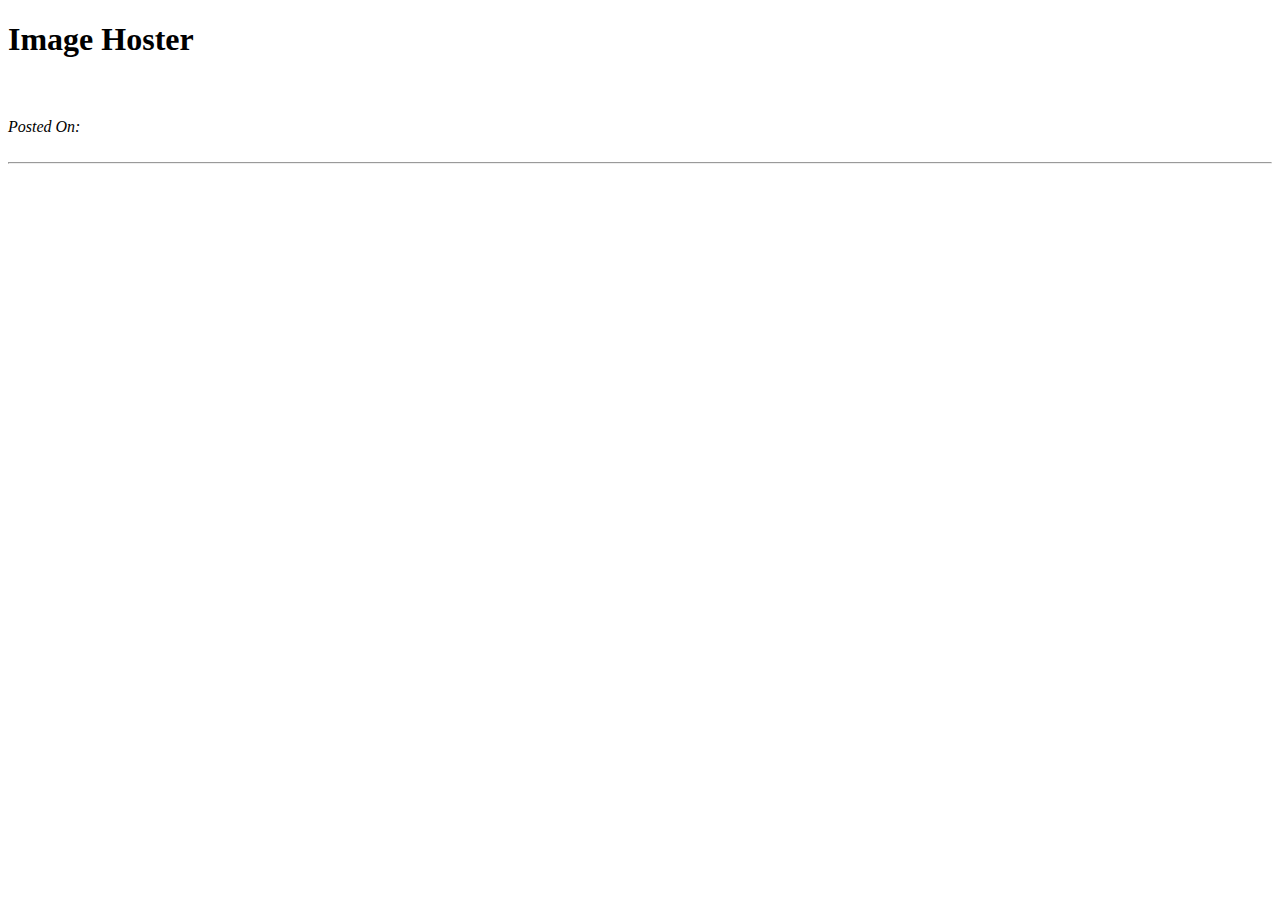
<file: src/main/resources/templates/index.html>
<!Doctype html>

<html xmlns:th="http://thymeleaf.org">

<!-- Adding the fragment site-head in layout.html-->
<head th:replace="layout :: site-head">
</head>

<!-- Adding the fragment logged-out in layout.html-->
<header th:replace="layout :: logged-out"></header>

<body>
<h1>Image Hoster</h1>
<main id="images">
    <post th:each="i : ${images}">
        <p>
        <div>
            <img th:src="'data:image/jpeg;base64,'+${i.imageFile}"/>
        </div>
        <h2 th:text="${i.title}"></h2>
        <i>Posted On: </i> <span th:text="${i.date}"></span>
        <br>
        <br>
        <hr>
        </p>
    </post>
</main>
</body>
</html>
</file>
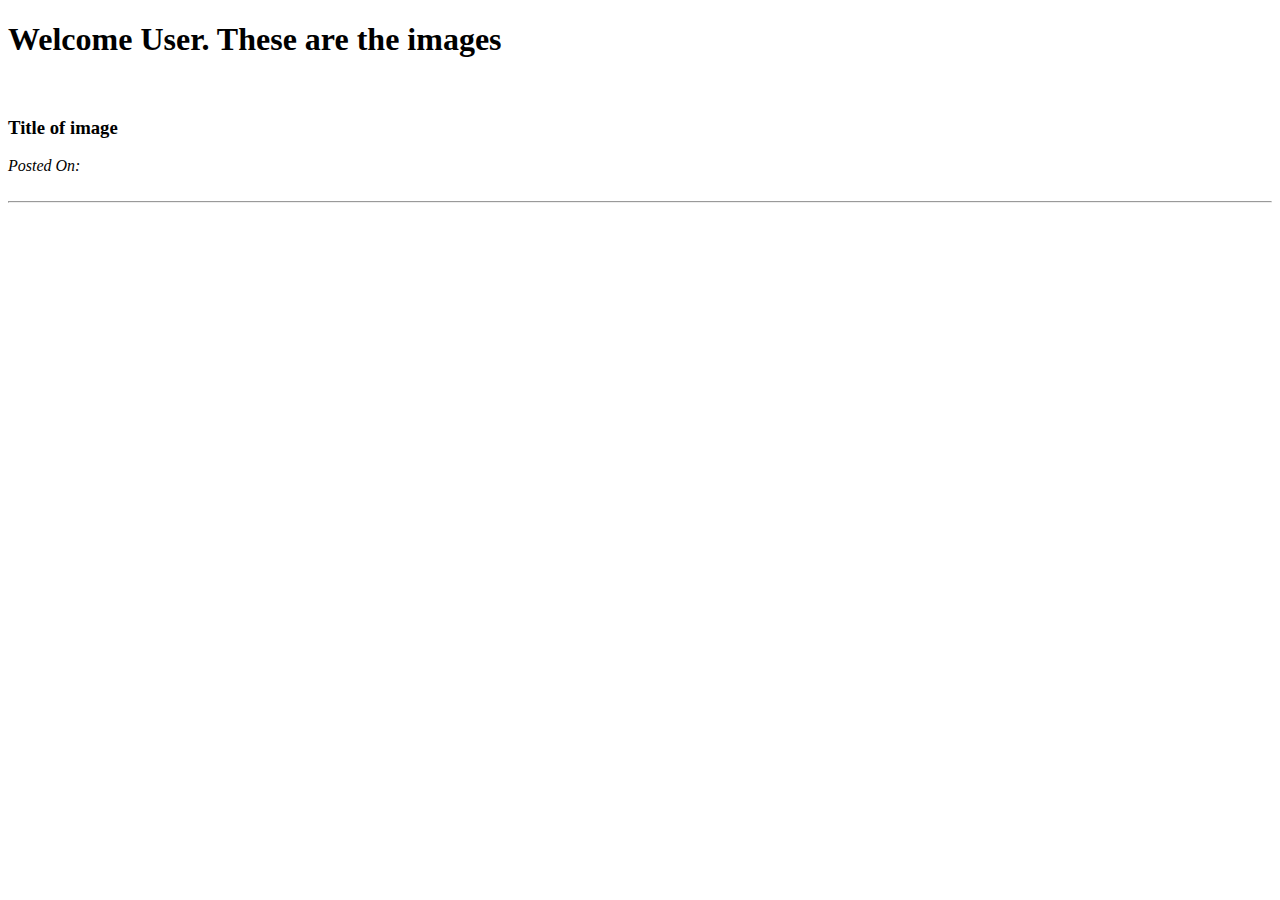
<file: src/main/resources/templates/images.html>
<!Doctype html>

<html xmlns:th="http://thymeleaf.org">

<head th:replace="layout :: site-head">
</head>

<!-- Using the logged-in fragment -->
<header th:replace="layout :: logged-in"></header>
<!-- Display all the images in user home page after successful log in-->
<body>
<h1>Welcome User. These are the images</h1>
<main id="images">
    <post th:each="i : ${images}">
        <p>
        <div>
            <img th:src="'data:image/jpeg;base64,'+${i.imageFile}"/>
        </div>

        <a th:href="'/images/' +${i.id} +'/' +${i.title}">
            <h3 th:text="${i.title}">Title of image</h3>
        </a>
        <i>Posted On: </i> <span th:text="${i.date}"></span>
        <br>
        <br>
        <hr>
        </p>
    </post>
</main>
</body>
</html>
</file>
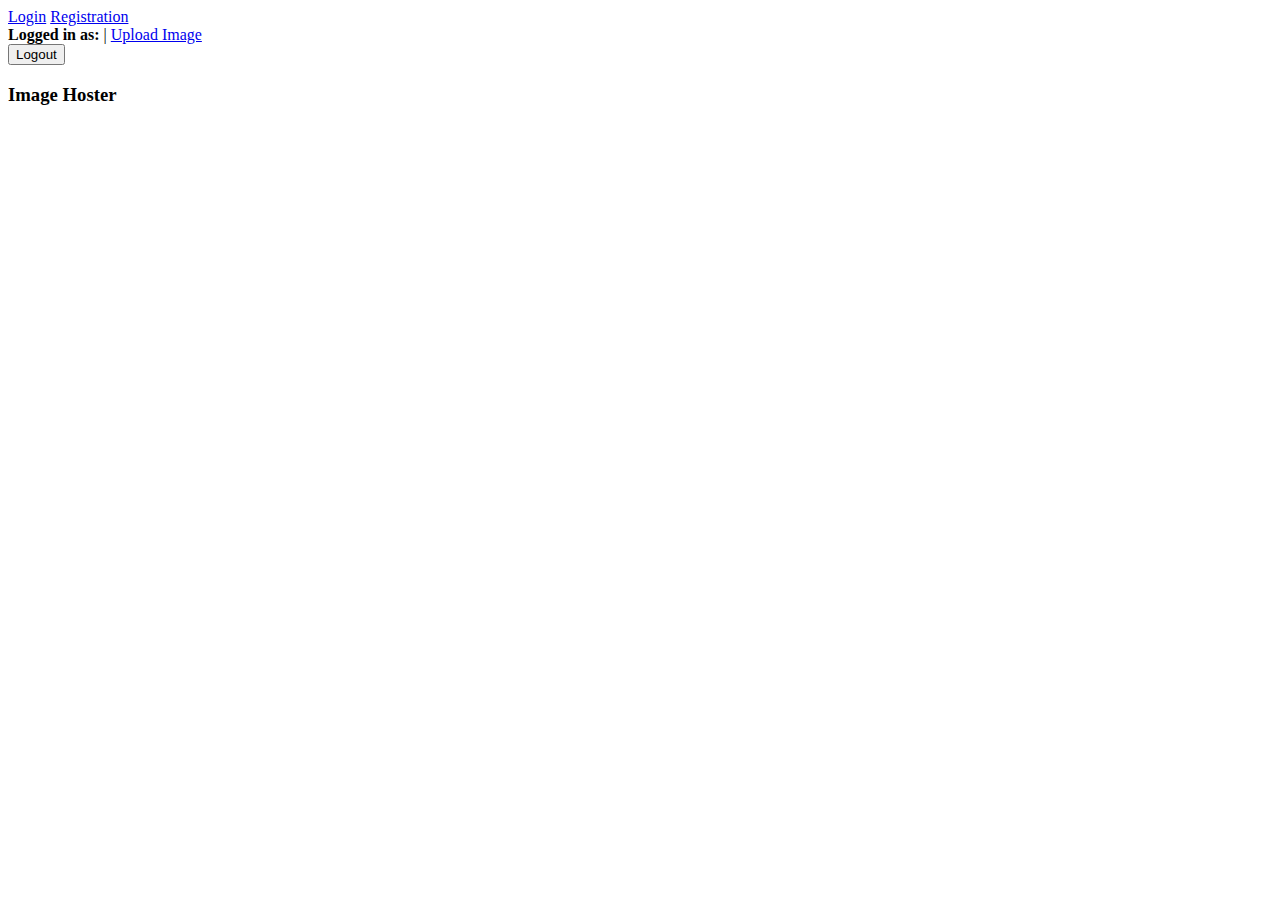
<file: src/main/resources/templates/layout.html>
<!Doctype html>

<html xmlns:th="http://thymeleaf.org">
<head th:fragment="site-head">
    <title>Spring MVC Application - Image Hoster</title>
</head>

<body>

<!-- The logged-out fragment now contains Login as well as Registration-->
<header th:fragment="logged-out" th:remove="tag">
    <header>
        <a href="users/login.html" th:href="@{/users/login}">Login</a>
        <a href="users/registration.html" th:href="@{/users/registration}">Registration</a>
    </header>
</header>

<!-- Define a logged-in fragment-->
<header th:fragment="logged-in" th:remove="tag">
    <header>
        <b>Logged in as:</b>
        <label th:text="${session.loggeduser.profile.fullName}"></label> |
        <a href="images/upload.html" th:href="@{/images/upload}">Upload Image</a>
        <form method="post" th:action="@{/users/logout}">
            <input type="submit" value="Logout"/>
        </form>

        <a th:href="@{/images}">
            <h3>Image Hoster</h3>
        </a>
    </header>
</header>

</body>

</html>
</file>
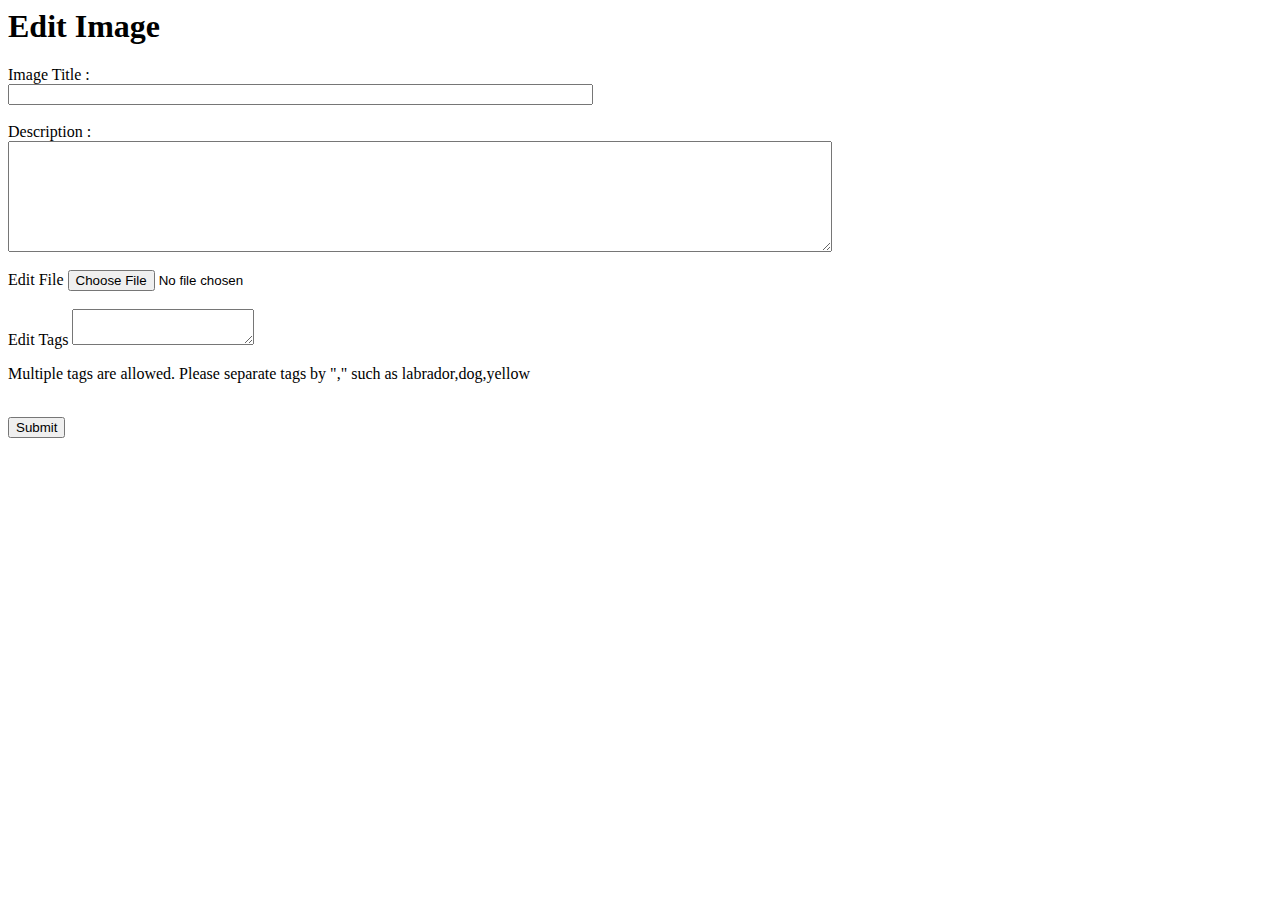
<file: src/main/resources/templates/images/edit.html>
<html xmlns:th="http://thymeleaf.org">

<head th:replace="layout :: site-head">
</head>

<header th:replace="layout :: logged-in"></header>

<h1>Edit Image</h1>

<form th:method="put" th:action="@{/editImage(imageId=${image.id})}" enctype="multipart/form-data">

    <div>Image Title :</div>
    <div>
        <input type="text" name="title" size="70" th:value="${image.title}"/>
    </div>

    <br>
    <div> Description :</div>
    <div>
        <textarea rows="7" cols="100" name="description" th:text="${image.description}"></textarea>
    </div>

    <br>
    <div>
        <label for="file">Edit File</label>
        <input type="file" name="file" id="file"/>
    </div>

    <!-- The code provides an option to edit the tags of an image and also displays the previous assigned tags to an image-->
    <br>
    <div>
        <label for="tags">Edit Tags</label>
        <textarea type="text" name="tags" id="tags" th:text="${tags}"></textarea>
        <p>Multiple tags are allowed. Please separate tags by "," such as labrador,dog,yellow </p>
    </div>

    <br>
    <input type="submit" value="Submit"/>
</form>

</html>
</file>
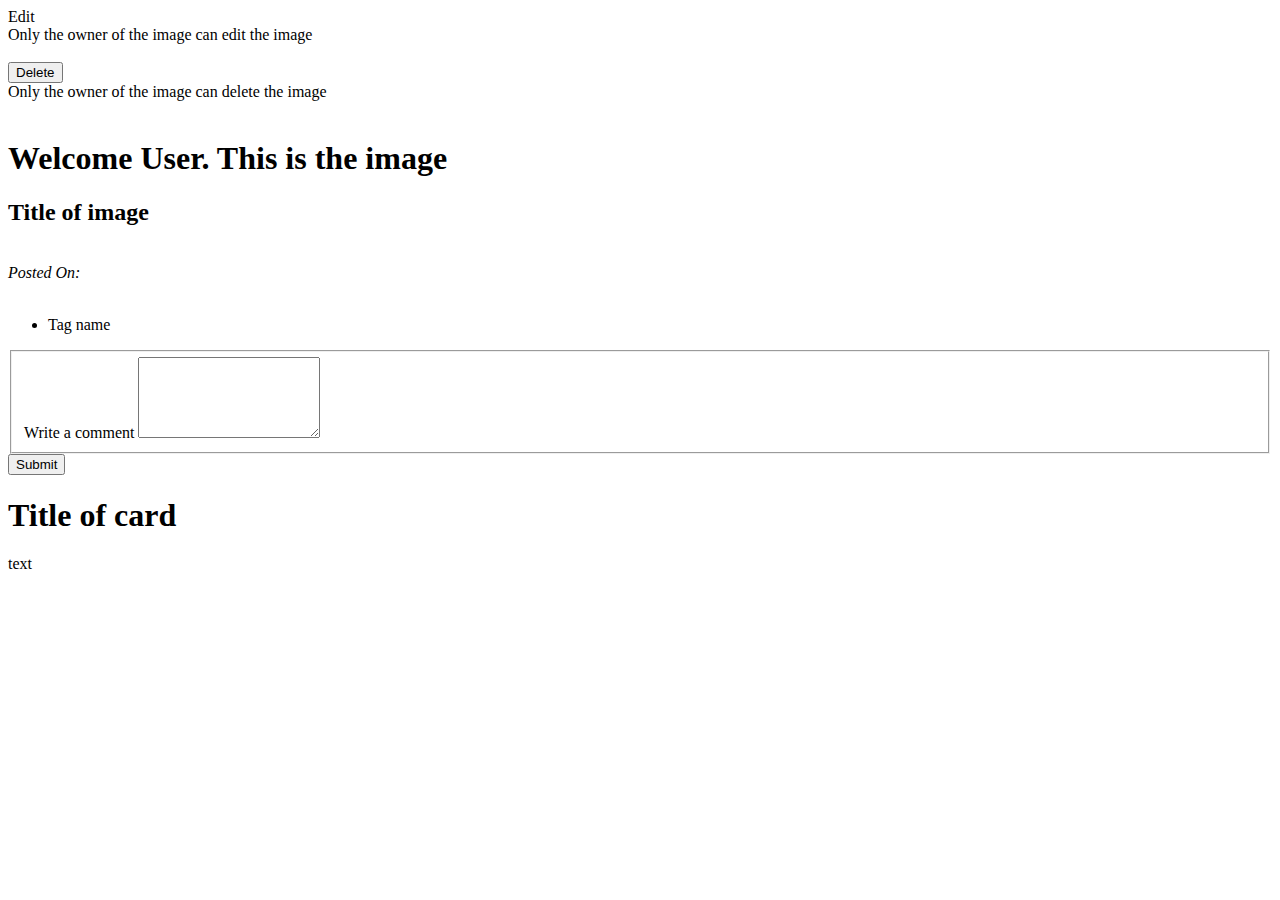
<file: src/main/resources/templates/images/image.html>
<!Doctype html>

<html xmlns:th="http://thymeleaf.org">
<head th:replace="layout :: site-head"></head>
<head>
    <meta http-equiv="Content-Type" content="text/html; charset=UTF-8"/>
    <link rel="stylesheet" type="text/css" th:href="@{/css/tachyons.min.css}"/>
</head>

<!-- Using the logged-in fragment -->
<nav class="dt w-100 border-box pa3">
    <header th:replace="layout :: logged-in"></header>

    <!-- You need to print the error message if the non owner of the image is trying to edit or delete the image-->
    <div class="dtc v-mid w-75 tr">
        <a th:href="@{/editImage(imageId=${image.id})}">Edit</a>
        <!-- Show the edit error if the non owner of the image is trying to edit the image-->
        <!--Uncomment the below code to show the error if the non owner of the image is trying to edit the image-->
        <div th:if="${editError}">Only the owner of the image can edit the image</div>
        <div><br></div>
        <form th:action="@{/deleteImage(imageId=${image.id})}" th:method="delete">
            <input type="submit" value="Delete"/>
        </form>
        <!-- Show the delete error if the non owner of the image is trying to delete the image-->
        <!--Uncomment the below code to show the error if the non owner of the image is trying to delete the image-->
        <div th:if="${deleteError}">Only the owner of the image can delete the image</div>
    </div>
</nav>

<!-- Display all the details of a particular image-->
<body>
<div class="fl w-25-l">
    &nbsp;
</div>
<article class="fl w-50-l w-100 pa3 pa5-ns center">
    <h1>Welcome User. This is the image</h1>
    <main id="image">
        <h2 th:text="${image.title}">Title of image</h2>
        <div><span th:text="${image.description}"></span></div>
        <br>
        <div><i>Posted On: </i> <span th:text="${image.date}"></span></div>

        <div>
            <img th:src="'data:image/jpeg;base64,'+${image.imageFile}"/>
        </div>


        <ul class="list mt0 mb5 pl0">
            <li th:each="tag : ${tags}" class="dib">
            <span class="f6 link dim ba ph3 pv2 mb2 dib black mr2" th:text="${tag.name}">Tag
                name</span>
            </li>
        </ul>

        <!--<h5 class="f4 mb0 underline">Comments</h5>-->
        <!-- A form to upload a comment to a particular image-->
        <form method="post" enctype="multipart/form-data"
              th:action="@{'/image/'+${image.id}+'/'+${image.title}+'/comments'}">
            <fieldset id="sign_up" class="ba b&#45;&#45;transparent ph0 mh0">
                <div class="mt3">
                    <label class="db fw6 lh-copy f6" for="comment">Write a comment</label>
                    <textarea class="pa2 input-reset ba w-100" rows="5" name="comment" id="comment"></textarea>
                </div>
            </fieldset>
            <div>
                <input class="b ph3 pv2 input-reset ba b&#45;&#45;black bg-transparent grow pointer f6 dib" type="submit"
                       value="Submit">
            </div>
        </form>

        <!-- A piece of code displaying all the comments to a particular image-->
        <div class="comments mt5">
            <article class="ba b&#45;&#45;black-10 mv4" th:each="comment : ${comments}">
                <h1 class="f4 bg-light-gray black-80 mv0 pv2 ph3" th:text="${comment.user.username} + ' says'">Title of
                    card</h1>
                <div class="pa3 bt b&#45;&#45;black-10">
                    <p class="f6 f5-ns lh-copy measure" th:text="${comment.text}">
                        text
                    </p>
                </div>
            </article>
        </div>

    </main>
</article>
<div class="fl w-25-l">
    &nbsp;
</div>
</body>
</html>
</file>
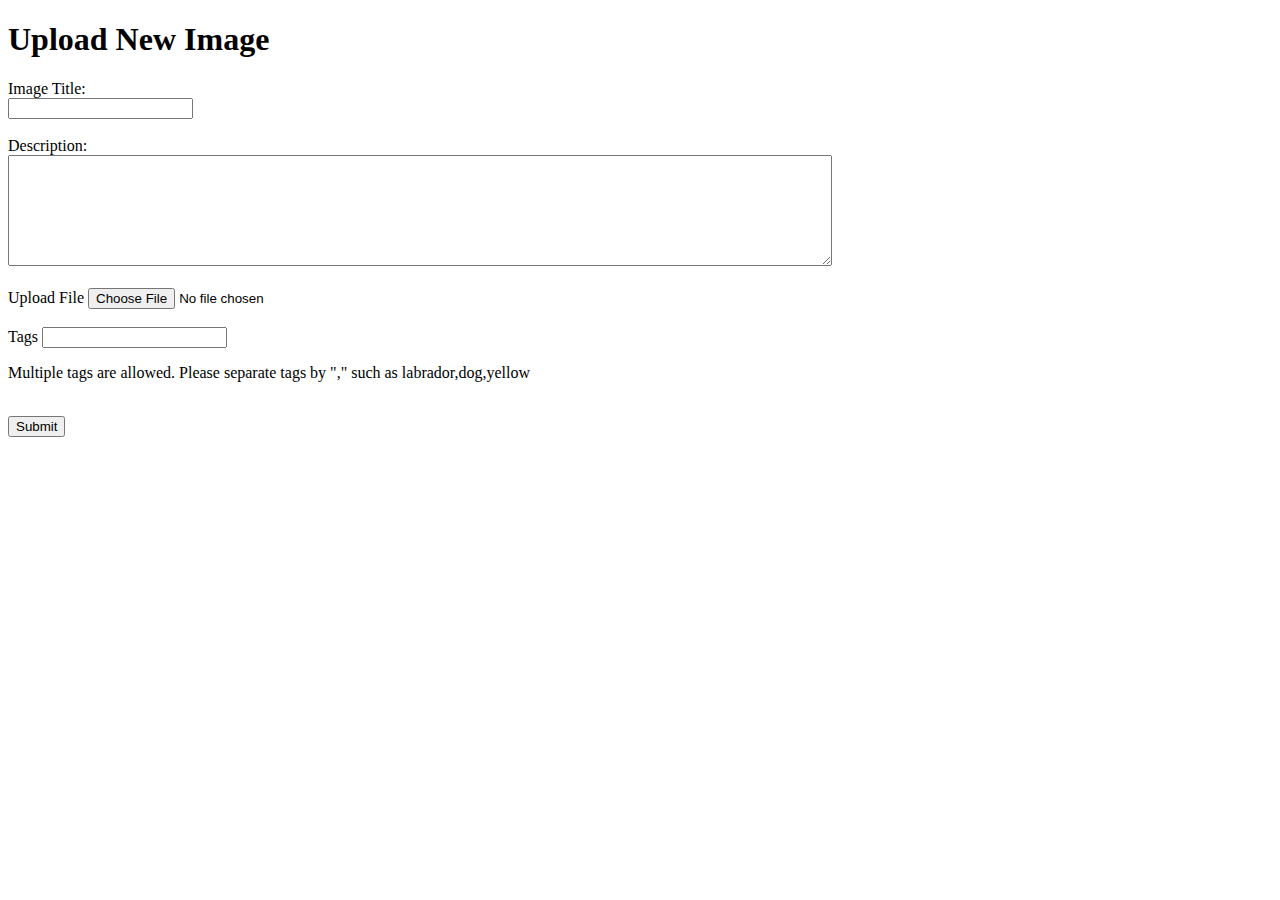
<file: src/main/resources/templates/images/upload.html>
<!Doctype html>

<html xmlns:th="http://thymeleaf.org">

<head th:replace="layout :: site-head">
</head>

<!-- Using the logged-in fragment -->
<header th:replace="layout :: logged-in"></header>

<body>
<h1>Upload New Image</h1>

<form method="post" th:action="@{/images/upload}" enctype="multipart/form-data">
    <div>Image Title:</div>
    <div><input type="text" id="title" name="title"/></div>

    <br>
    <div>Description:</div>

    <div><textarea rows="7" cols="100" name="description"></textarea></div>
    <br>
    <div>
        <label for="file">Upload File</label>
        <input type="file" name="file" id="file"/>
    </div>

    <!-- This piece of code accepts the string of all the tags separated by a comma-->
    <br>
    <div>
        <label for="tags">Tags</label>
        <input type="text" name="tags" id="tags"/>
        <p> Multiple tags are allowed. Please separate tags by "," such as labrador,dog,yellow </p>
    </div>

    <br>
    <div>
        <input type="submit" value="Submit"/>
    </div>
</form>

</body>
</html>
</file>
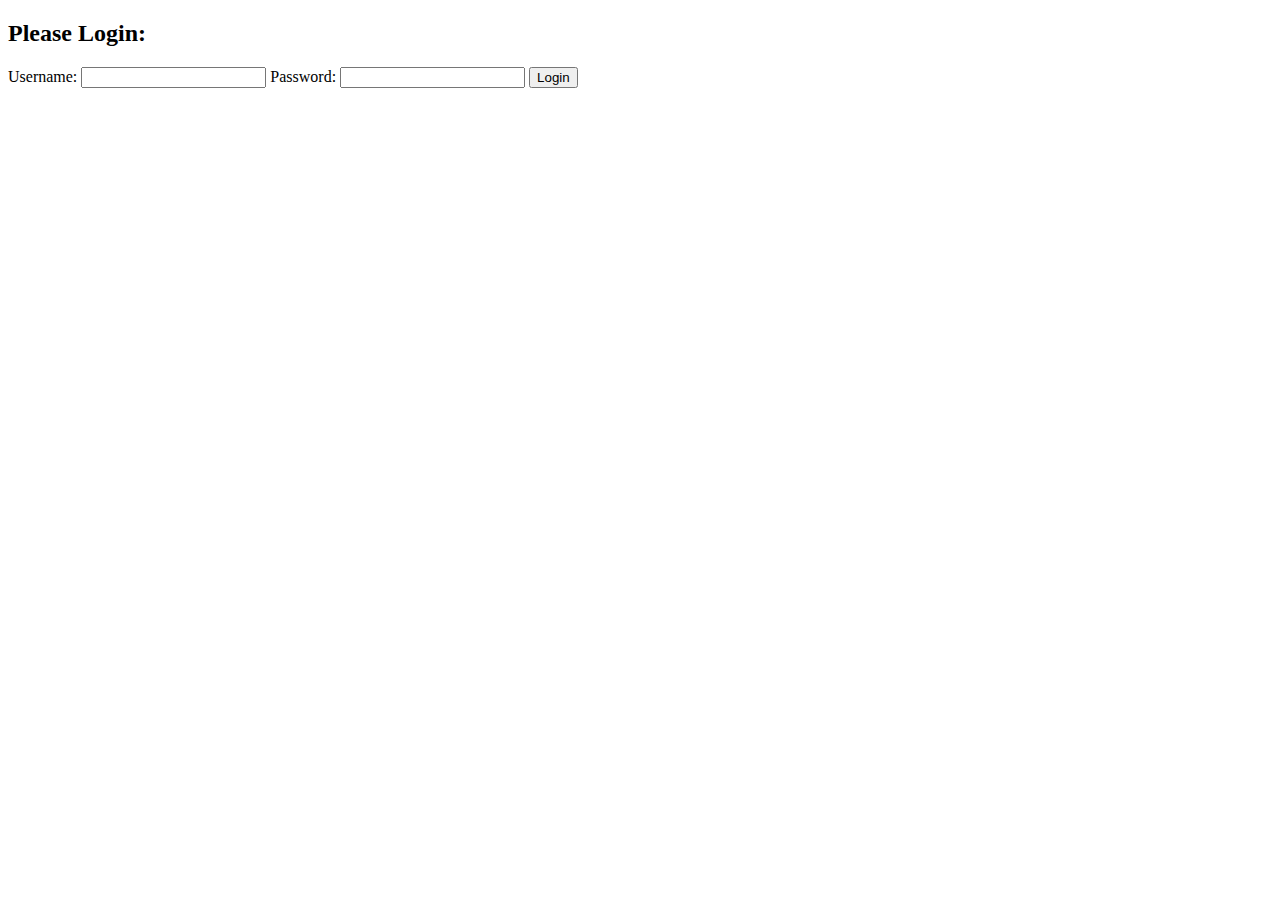
<file: src/main/resources/templates/users/login.html>
<!Doctype html>

<html xmlns:th="http://thymeleaf.org">

<head th:replace="layout :: site-head">
</head>

<header th:replace="layout :: logged-out"></header>

<h2>Please Login:</h2>

<!-- Get username and password to log in the application-->
<form th:action="@{/users/login}" th:method="POST" th:object="${User}">
    <label for="username">Username:</label>
    <input type="text" id="username" name="username"/>
    <label for="password">Password:</label>
    <input type="password" id="password" name="password"/>
    <input type="submit" value="Login"/>
</form>

</html>
</file>
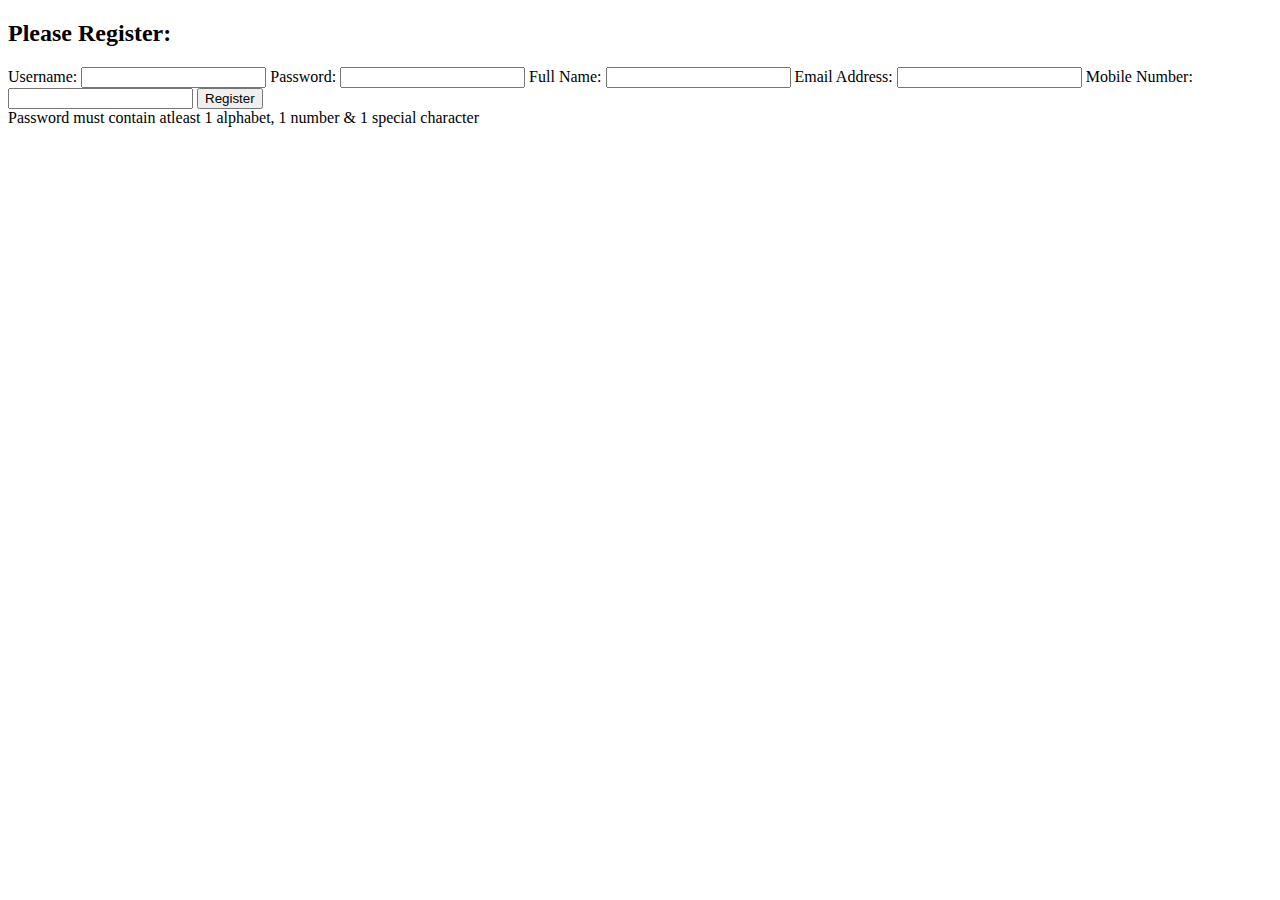
<file: src/main/resources/templates/users/registration.html>
<!Doctype html>

<html xmlns:th="http://thymeleaf.org">

<!-- Adding the fragment site-head in layout.html-->
<head th:replace="layout :: site-head">
</head>

<!-- Adding the fragment logged-out in layout.html-->
<header th:replace="layout :: logged-out"></header>

<h2>Please Register:</h2>

<!-- Get the details of the user to be registered and call the controller method mapped with request pattern '/users/registration' and accepting the request of type POST-->
<form th:action="@{/users/registration}" th:method="POST" th:object="${User}">

    <label for="username">Username:</label>
    <input type="text" id="username" name="username" th:field="${User.username}"/>

    <label for="password">Password:</label>
    <input type="password" id="password" name="password" th:field="${User.password}"/>

    <label for="fullname">Full Name:</label>
    <input type="text" id="fullname" name="fullName" th:field="${User.profile.fullName}"/>

    <label for="emailaddress">Email Address:</label>
    <input type="text" id="emailaddress" name="emailAddress" th:field="${User.profile.emailAddress}"/>

    <label for="mobilenumber">Mobile Number:</label>
    <input type="text" id="mobilenumber" name="mobileNumber" th:field="${User.profile.mobileNumber}"/>

    <input type="submit" value="Register"/>


    <!--Show the password type error if the password does not contain atleast 1 alphabet, 1 number & 1 special character-->
    <div th:if="${passwordTypeError}">Password must contain atleast 1 alphabet, 1 number & 1 special character</div>
</form>

</html>
</file>
